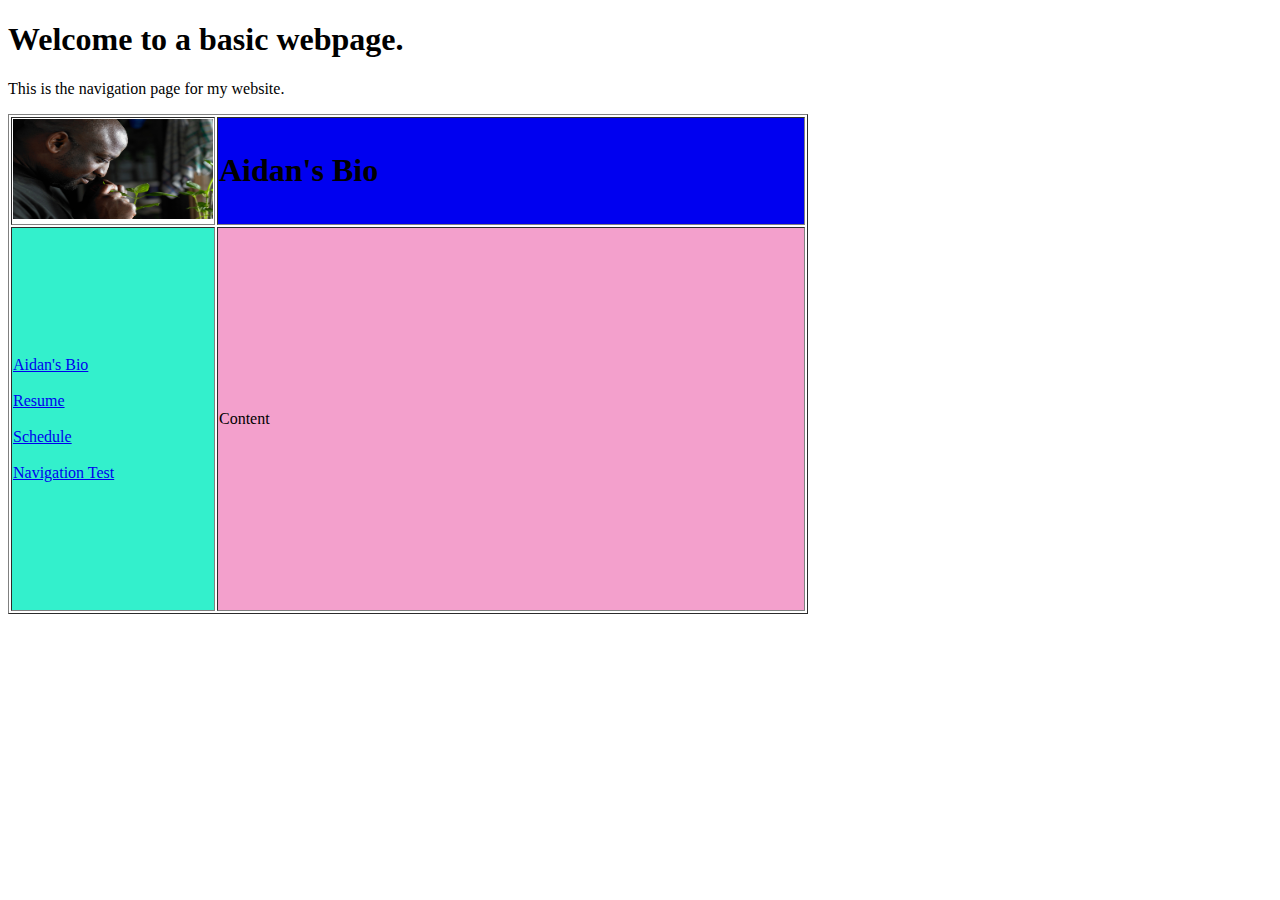
<file: index.html>
<!DOCTYPE html>
<head>
<meta http-equiv="Content-Type" content="text/html; charset=utf-8" />
<title>Aidan's Website</title>
</head>

<body>
<h1>Welcome to a basic webpage.</h1>
<p>This is the navigation page for my website.</p>
<table border=1 width="800px" height="500px">
	<tr>
    	<td width="200px" height="100px"><img src="images/man_smelling_leaf.jpg" width="200" height="100"> </img></td>
      <td bgcolor="#0000F0"><h1 style="font-family:verdana">Aidan's Bio</h1></td>
    </tr>
    <tr>
    	<td bgcolor="#33F0CC"><a href="2_html_attributes.html">Aidan's Bio</a> <br /> <br /> <a href="3_html_resume.html">Resume </a>
<br /> <br />

<a href="4_html_schedule2.html">Schedule </a><br /> <br />

<a href = "5_ssi_navigation.html">Navigation Test </a></td>
        <td bgcolor="#F3A0CC">Content</td>
    </tr>
</table>

<bgsound src="sounds/crawling.wav" loop=infinite>
</body>
</html>
</file>
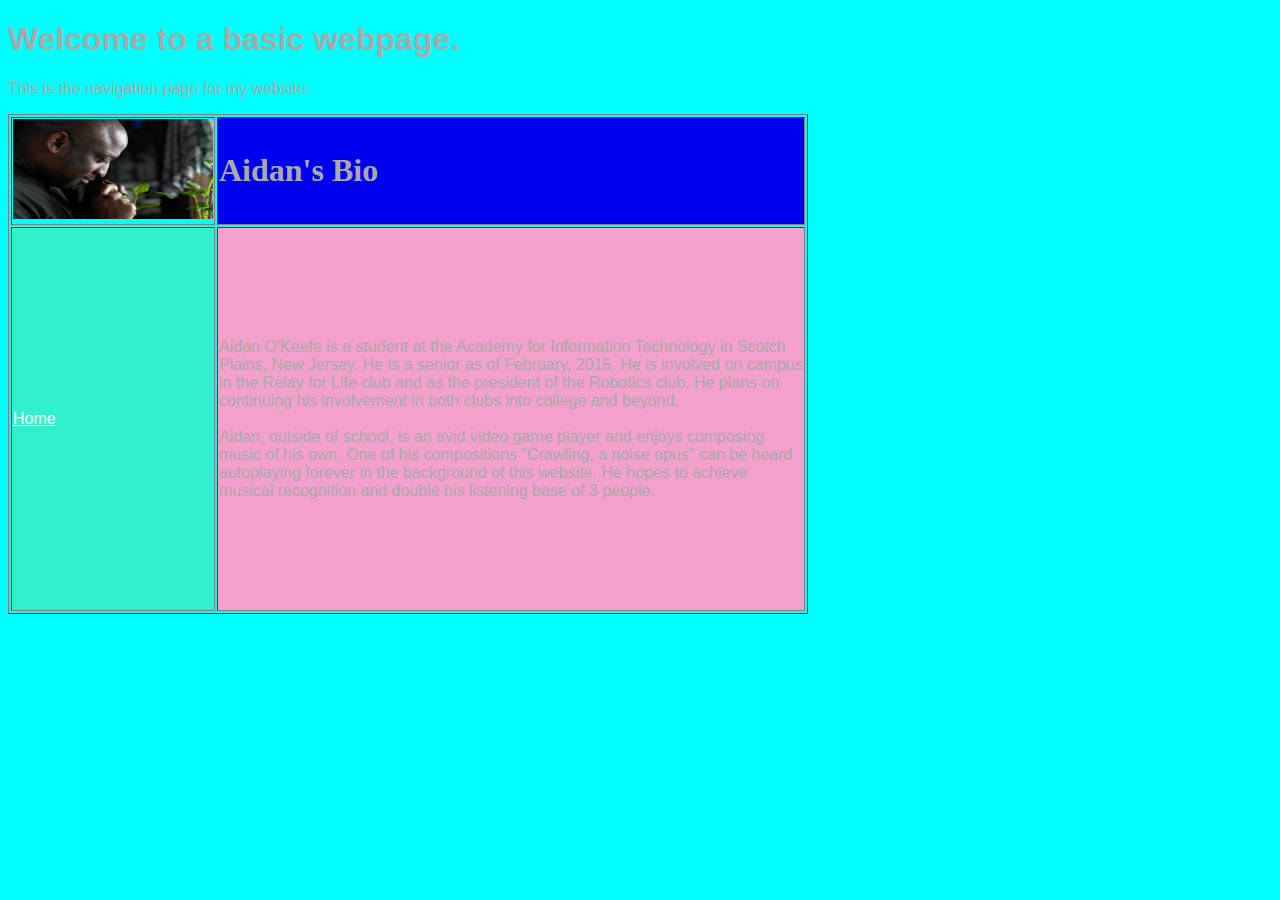
<file: 2_html_attributes.html>
<!DOCTYPE html>
<head>
<meta http-equiv="Content-Type" content="text/html; charset=utf-8" />
<title>Aidan's Website</title>
<style media="screen" type="text/css" >
body {background-color:cyan;color:darkgrey;font:16px arial, sans-serif;}
table table{background-color:#999;color:#000;padding:10px;text-align:left;}
a{color:white;}
</style>
</head>

<body>
<h1>Welcome to a basic webpage.</h1>
<p>This is the navigation page for my website.</p>
<table border=1 width="800px" height="500px">
	<tr>
    	<td width="200px" height="100px"><img src="images/man_smelling_leaf.jpg" width="200" height="100"> </img></td>
      <td bgcolor="#0000F0"><h1 style="font-family:verdana">Aidan's Bio</h1></td>
    </tr>
    <tr>
    	<td bgcolor="#33F0CC"><a href="index.html">Home</a></td>
        <td bgcolor="#F3A0CC">Aidan O'Keefe is a student at the Academy for Information Technology in Scotch Plains, New Jersey.  He is a senior as of February, 2015.  He is involved on campus in the Relay for Life club and as the president of the Robotics club.  He plans on continuing his involvement in both clubs into college and beyond.
      <br><br>  
        Aidan, outside of school, is an avid video game player and enjoys composing music of his own.  One of his compositions "Crawling, a noise opus" can be heard autoplaying forever in the background of this website.  He hopes to achieve musical recognition and double his listening base of 3 people.</td>
    </tr>
</table>

<bgsound src="sounds/crawling.wav" loop=infinite>
</body>
</html>
</file>
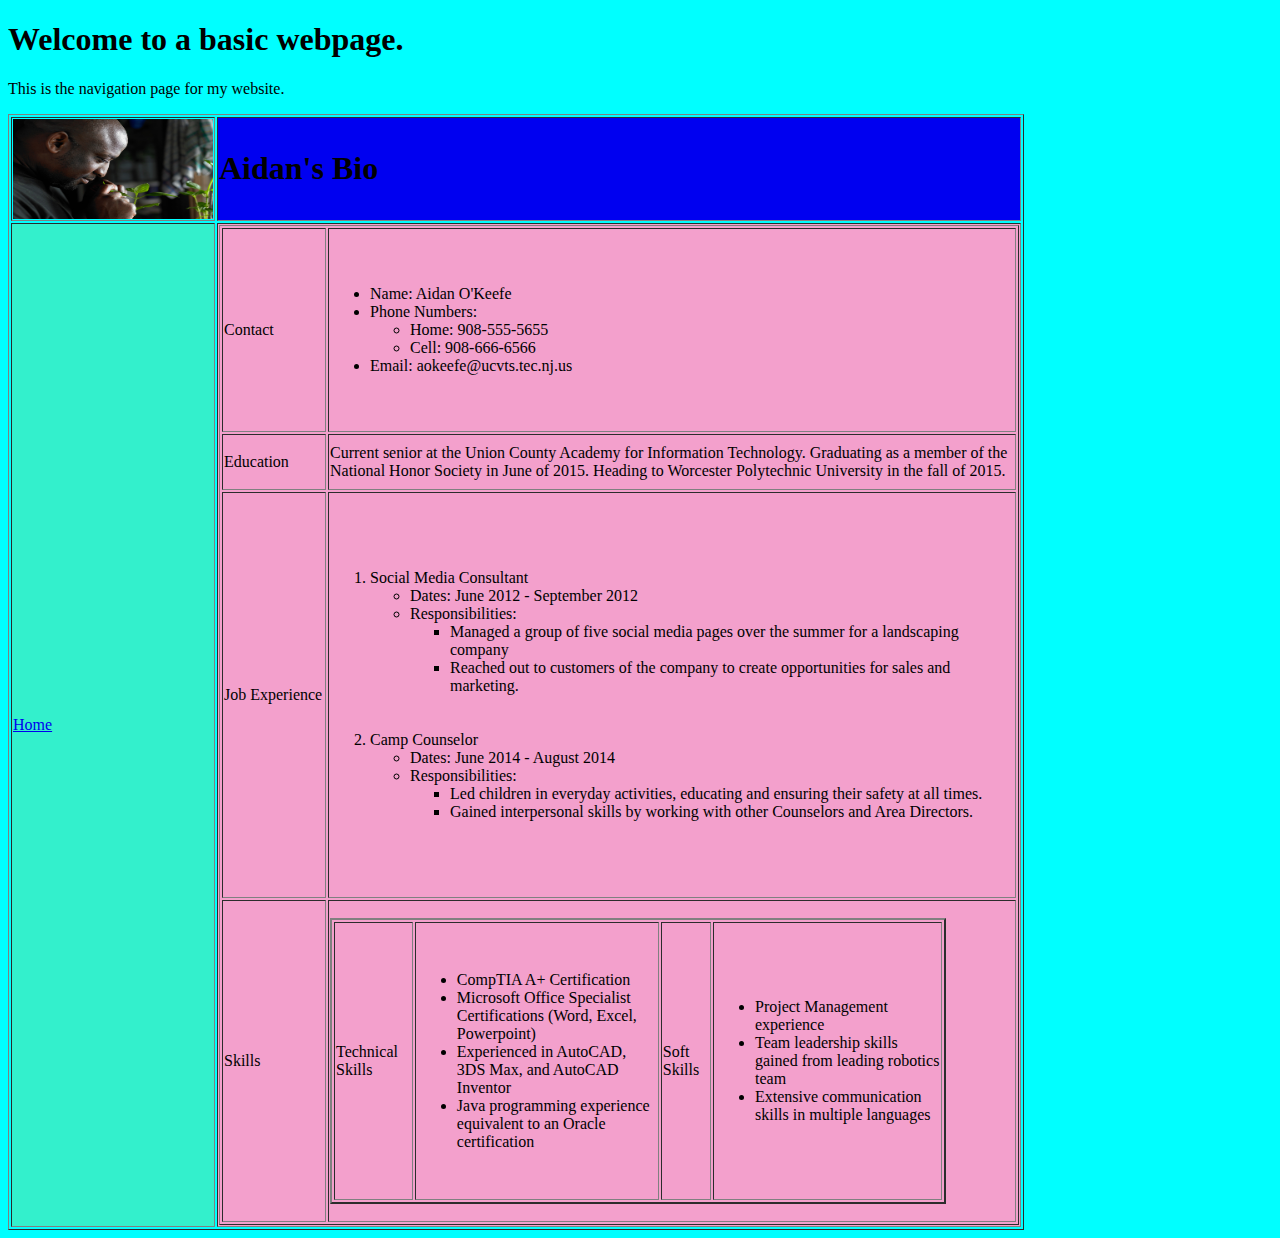
<file: 3_html_resume.html>
<!DOCTYPE html PUBLIC "-//W3C//DTD XHTML 1.0 Transitional//EN" "http://www.w3.org/TR/xhtml1/DTD/xhtml1-transitional.dtd">

<html xmlns="http://www.w3.org/1999/xhtml">

<head>

<meta http-equiv="Content-Type" content="text/html; charset=utf-8" />

<title>Resume</title>
<style>
body {background-color:cyan; }
</style>
</head>

<body>


<h1>Welcome to a basic webpage.</h1>
<p>This is the navigation page for my website.</p>
<table border=1 width="800px" height="500px">
	<tr>
    	<td width="200px" height="100px"><img src="images/man_smelling_leaf.jpg" width="200" height="100"> </img></td>
      <td bgcolor="#0000F0"><h1 style="font-family:verdana">Aidan's Bio</h1></td>
    </tr>
    <tr>
    	<td bgcolor="#33F0CC"><a href="index.html">Home</a></td>
        <td bgcolor="#F3A0CC"><table width="800" height="1000" border="1">
  <tr>
    <td width="100">Contact</td>
    <td height="200"><ul>
    <li> Name: Aidan O'Keefe</li>
    <li> Phone Numbers:
    <ul> <li> Home: 908-555-5655 </li>
    <li> Cell: 908-666-6566 </li> </ul> </li>
    <li> Email: aokeefe@ucvts.tec.nj.us </li></td>
  </tr>
  <tr>
    <td>Education</td>
    <td>Current senior at the Union County Academy for Information Technology.  Graduating as a member of the National Honor Society in June of 2015.  Heading to Worcester Polytechnic University in the fall of 2015.</td>
  </tr>
  <tr>
    <td>Job Experience</td>
    <td><ol> <li> Social Media Consultant
    <ul> <li> Dates: June 2012 - September 2012 </li>
    <li> Responsibilities: <ul>
    <li> Managed a group of five social media pages over the summer for a landscaping company </li>
    <li> Reached out to customers of the company to create opportunities for sales and marketing. </li>
    </ul></li></ul></li>
    <br /><br />
    <li> Camp Counselor <ul>
    <li> Dates: June 2014 - August 2014 </li>
    <li> Responsibilities: <ul>
    <li> Led children in everyday activities, educating and ensuring their safety at all times. </li>
    <li> Gained interpersonal skills by working with other Counselors and Area Directors. </li> </ul> </li> </ul> </li> </ol> </td>
  </tr>
  <tr>
    <td>Skills</td>
    <td><table border=2 width="90%" height="90%">
    <td> Technical Skills </td> <td> <ul> <li> CompTIA A+ Certification </li>
    <li> Microsoft Office Specialist Certifications (Word, Excel, Powerpoint) </li>
    <li> Experienced in AutoCAD, 3DS Max, and AutoCAD Inventor </li>
    <li> Java programming experience equivalent to an Oracle certification </li>
    </ul></td>
    <td> Soft Skills </td> <td> <ul> <li> Project Management experience </li><li> Team leadership skills gained from leading robotics team </li> <li> Extensive communication skills in multiple languages </li> </ul>
    </td>
  </tr>
</table>
</td>
    </tr>
</table>
</body>

</html>
</file>
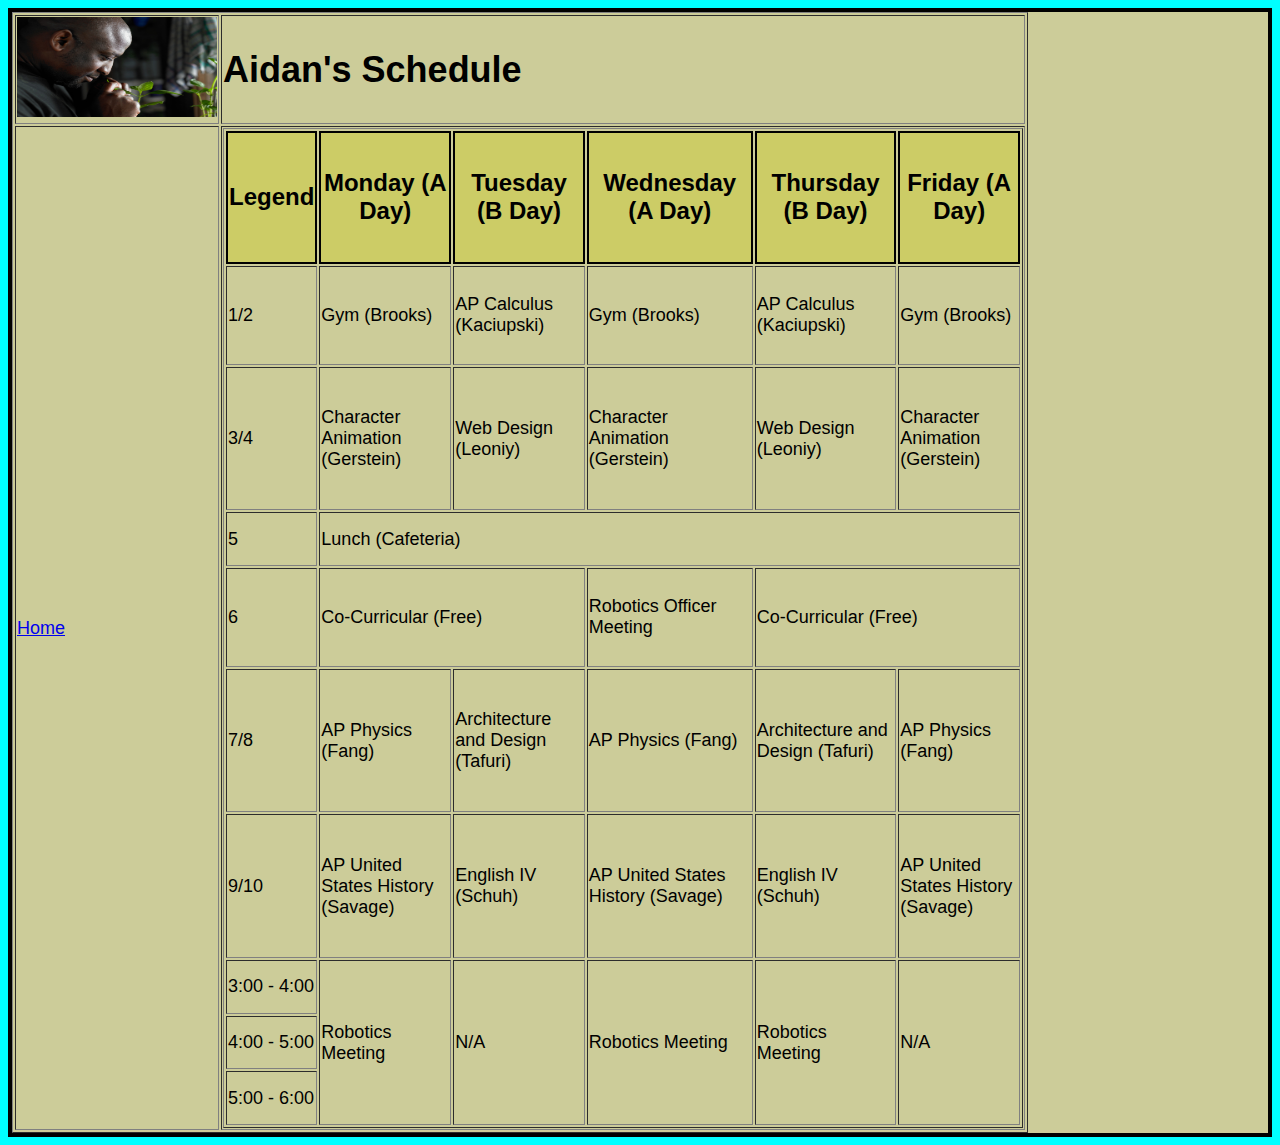
<file: 4_html_schedule2.html>
<!DOCTYPE html>

<head>

<meta http-equiv="Content-Type" content="text/html; charset=utf-8" />
<link rel="stylesheet" href=".\css\schedule.css">

<title>Resume</title>
</head>

<body>
<div class="schedule-header">
<div class="schedule-regular">
<table border=1 width="1000" height="100%">
	<tr>
    	<td width="200px" height="100px"><img src="images/man_smelling_leaf.jpg" width="200" height="100"> </img></td>
      <td><h1>Aidan's Schedule</h1></td>
    </tr>
    <tr>
    	<td><a href="index.html">Home</a></td>
        <td><table width="800" height="1000" border="1">
  <tr>
  	<th> Legend </th>
  	<th> Monday (A Day) </th>
    <th> Tuesday (B Day) </th>
    <th> Wednesday (A Day) </th>
    <th> Thursday (B Day) </th>
    <th> Friday (A Day) </th>
  </tr>
  <tr>
  	<td> 1/2 </td>
    <td> Gym (Brooks) </td>
    <td> AP Calculus (Kaciupski) </td>
    <td> Gym (Brooks) </td>
    <td> AP Calculus (Kaciupski) </td>
    <td> Gym (Brooks) </td>
  </tr>
  <tr>
  	<td> 3/4 </td>
    <td> Character Animation (Gerstein) </td>
    <td> Web Design (Leoniy) </td>
    <td> Character Animation (Gerstein) </td>
    <td> Web Design (Leoniy) </td>
    <td> Character Animation (Gerstein) </td>
  </tr>
  <tr>
  	<td> 5 </td>
    <td colspan="5"> Lunch (Cafeteria) </td>
  </tr>
  <tr>
  	<td> 6 </td>
    <td colspan="2"> Co-Curricular (Free) </td>
    <td> Robotics Officer Meeting </td>
    <td colspan="2"> Co-Curricular (Free) </td>
  </tr>
  <tr>
  	<td> 7/8 </td>
    <td> AP Physics (Fang) </td>
    <td> Architecture and Design (Tafuri) </td>
    <td> AP Physics (Fang) </td>
    <td> Architecture and Design (Tafuri) </td>
    <td> AP Physics (Fang) </td>
  </tr>
  <tr>
  	<td> 9/10 </td>
    <td> AP United States History (Savage) </td>
    <td> English IV (Schuh) </td>
    <td> AP United States History (Savage) </td>
    <td> English IV (Schuh) </td>
    <td> AP United States History (Savage) </td>
  </tr>
  <tr>
  	<td> 3:00 - 4:00 </td>
    <td rowspan="3"> Robotics Meeting </td>
    <td rowspan="3"> N/A </td>
    <td rowspan="3"> Robotics Meeting </td>
    <td rowspan="3"> Robotics Meeting </td>
    <td rowspan="3"> N/A </td>
  </tr>
  
  <tr >
  	<td> 4:00 - 5:00 </td>
  </tr>
  <tr >
  	<td > 5:00 - 6:00 </td>
  </tr>
  
</table>
</td>
    </tr>
</table>
</div>
</div>
</body>

</html>
</file>
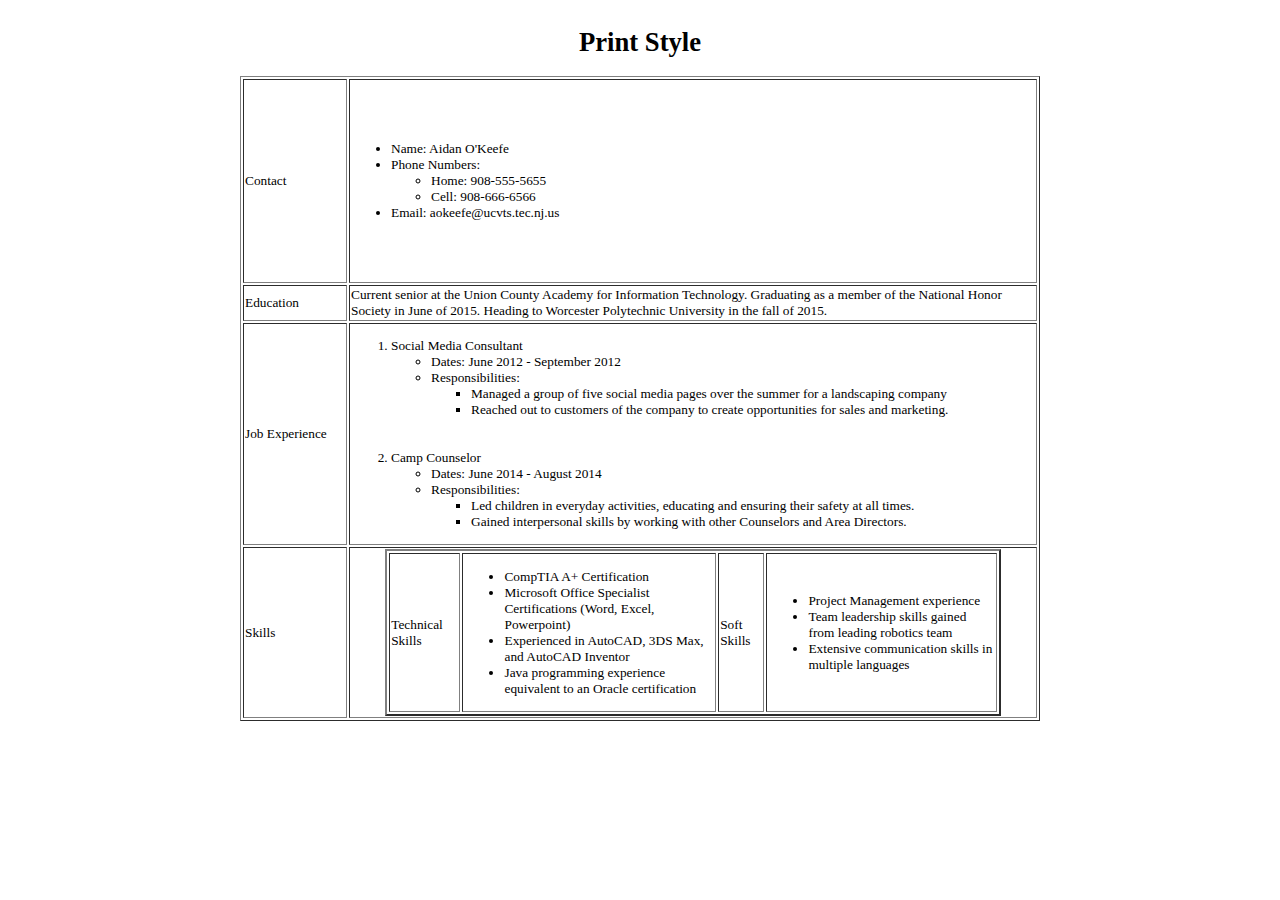
<file: 7_print_style.html>
<!DOCTYPE html PUBLIC "-//W3C//DTD XHTML 1.0 Transitional//EN" "http://www.w3.org/TR/xhtml1/DTD/xhtml1-transitional.dtd">

<html xmlns="http://www.w3.org/1999/xhtml">

<head>
<link rel="stylesheet" href="./css/print.css">
<meta http-equiv="Content-Type" content="text/html; charset=utf-8" />

<title>Resume</title>

</head>

<body>
<h1 style="text-align:center">Print Style</h1>
<table border=1 width="800px">
    <tr>
    <td width="100">Contact</td>
    <td height="200"><ul>
    <li> Name: Aidan O'Keefe</li>
    <li> Phone Numbers:
    <ul> <li> Home: 908-555-5655 </li>
    <li> Cell: 908-666-6566 </li> </ul> </li>
    <li> Email: aokeefe@ucvts.tec.nj.us </li></td>
  </tr>
  <tr>
    <td>Education</td>
    <td>Current senior at the Union County Academy for Information Technology.  Graduating as a member of the National Honor Society in June of 2015.  Heading to Worcester Polytechnic University in the fall of 2015.</td>
  </tr>
  <tr>
    <td>Job Experience</td>
    <td><ol> <li> Social Media Consultant
    <ul> <li> Dates: June 2012 - September 2012 </li>
    <li> Responsibilities: <ul>
    <li> Managed a group of five social media pages over the summer for a landscaping company </li>
    <li> Reached out to customers of the company to create opportunities for sales and marketing. </li>
    </ul></li></ul></li>
    <br /><br />
    <li> Camp Counselor <ul>
    <li> Dates: June 2014 - August 2014 </li>
    <li> Responsibilities: <ul>
    <li> Led children in everyday activities, educating and ensuring their safety at all times. </li>
    <li> Gained interpersonal skills by working with other Counselors and Area Directors. </li> </ul> </li> </ul> </li> </ol> </td>
  </tr>
  <tr>
    <td>Skills</td>
    <td><table border=2 width="90%" height="90%">
    <td> Technical Skills </td> <td> <ul> <li> CompTIA A+ Certification </li>
    <li> Microsoft Office Specialist Certifications (Word, Excel, Powerpoint) </li>
    <li> Experienced in AutoCAD, 3DS Max, and AutoCAD Inventor </li>
    <li> Java programming experience equivalent to an Oracle certification </li>
    </ul></td>
    <td> Soft Skills </td> <td> <ul> <li> Project Management experience </li><li> Team leadership skills gained from leading robotics team </li> <li> Extensive communication skills in multiple languages </li> </ul>
    </td>
  </tr>
</table>
</body>

</html>
</file>
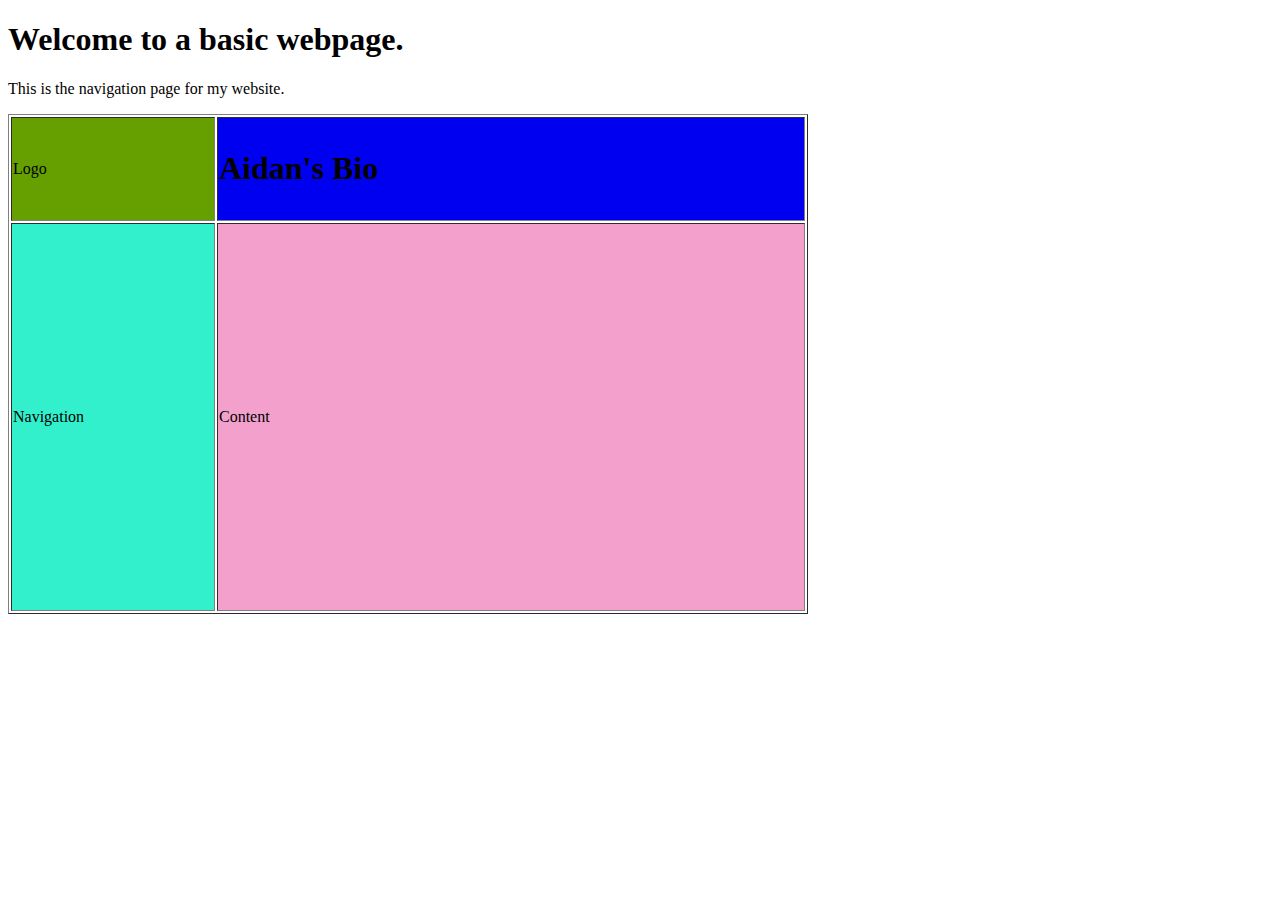
<file: main.html>
<!DOCTYPE html PUBLIC "-//W3C//DTD XHTML 1.0 Transitional//EN" "http://www.w3.org/TR/xhtml1/DTD/xhtml1-transitional.dtd">
<html xmlns="http://www.w3.org/1999/xhtml">
<head>
<meta http-equiv="Content-Type" content="text/html; charset=utf-8" />
<title>Aidan's Website</title>
</head>

<body>
<h1>Welcome to a basic webpage.</h1>
<p>This is the navigation page for my website.</p>
<table border=1 width="800px" height="500px">
	<tr>
    	<td bgcolor="#66A000" width="200px" height="100px">Logo</td>
        <td bgcolor="#0000F0"><h1 style="font-family:verdana">Aidan's Bio</h1></td>
    </tr>
    <tr>
    	<td bgcolor="#33F0CC">Navigation</td>
        <td bgcolor="#F3A0CC">Content</td>
    </tr>
</table>
</body>
</html>
</file>
<file: css/print.css>
@charset "utf-8";
/* CSS Document */

body {
	font-family:"Times", serif;
	font-size: 10pt;
	margin: 20pt 20pt 20pt 20pt;
	color:black;
	background-color:white;
}

table {
	display:block;
	margin:auto;
}
</file>
